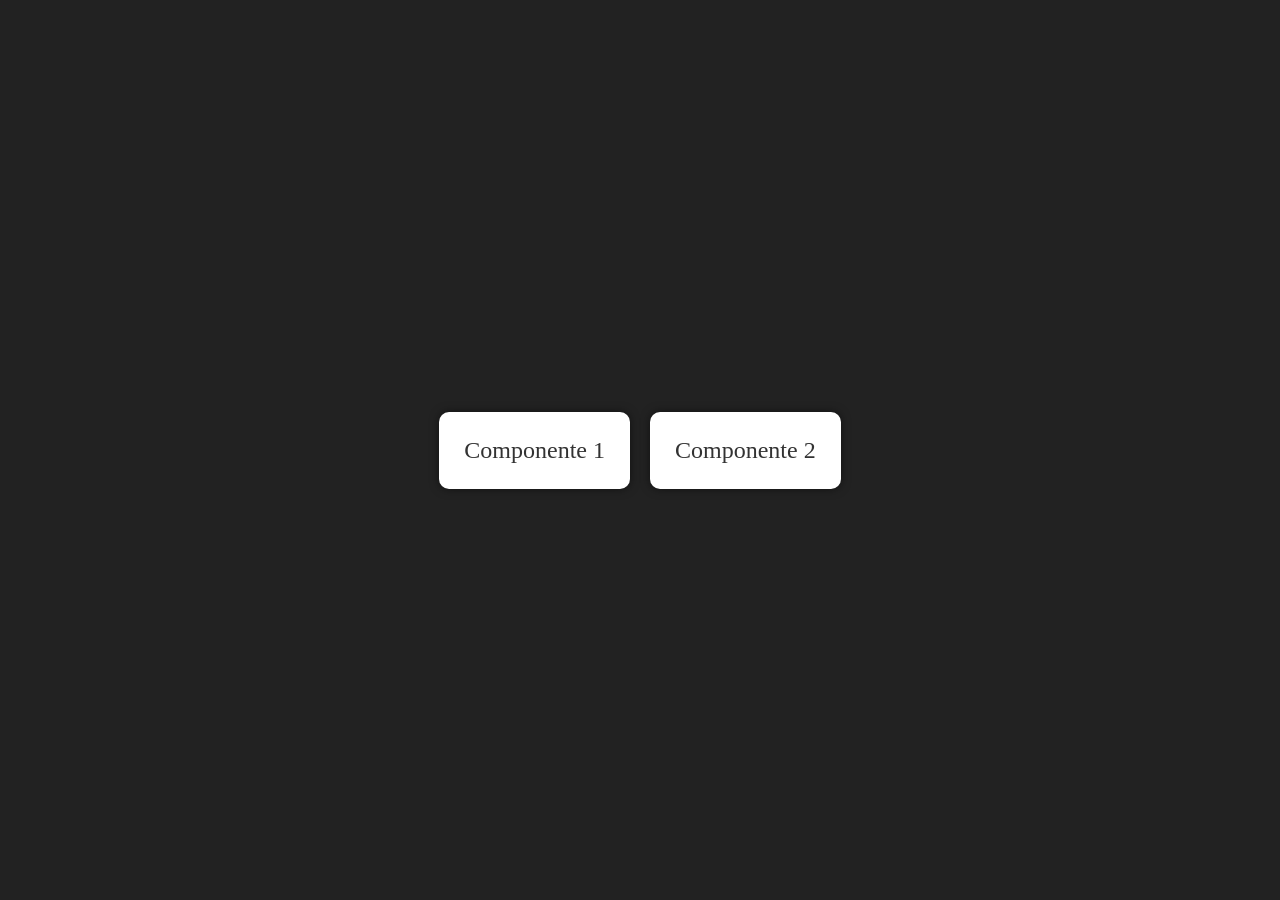
<file: teste.html>
<!DOCTYPE html>
<html lang="en">
<head>
    <meta charset="UTF-8">
    <meta name="viewport" content="width=device-width, initial-scale=1.0">
    <title>Aberração Cromática</title>
    <link rel="stylesheet" href="style2.css">
</head>
<body>
    <div class="container">
        <div class="component" id="component1">Componente 1</div>
        <div class="component" id="component2">Componente 2</div>
    </div>
    <script src="script.js"></script>
</body>
</html>
</file>
<file: style2.css>
body {
    margin: 0;
    padding: 0;
    display: flex;
    justify-content: center;
    align-items: center;
    height: 100vh;
    background-color: #222;
}

.container {
    display: flex;
    gap: 20px;
}

.component {
    padding: 20px;
    background: #fff;
    border-radius: 10px;
    color: #333;
    position: relative;
    font-size: 24px;
    cursor: pointer;
    box-shadow: 0 0 10px rgba(0, 0, 0, 0.5);
    border: 5px solid transparent; /* Inicialmente a borda é invisível */
    transition: border-color 0.2s ease;
}

.component::before {
    content: '';
    position: absolute;
    top: -5px;
    left: -5px;
    width: calc(100% + 10px);
    height: calc(100% + 10px);
    border-radius: 15px;
    border: 5px solid transparent;
    pointer-events: none;
    transition: border-color 0.2s ease;
}
</file>
